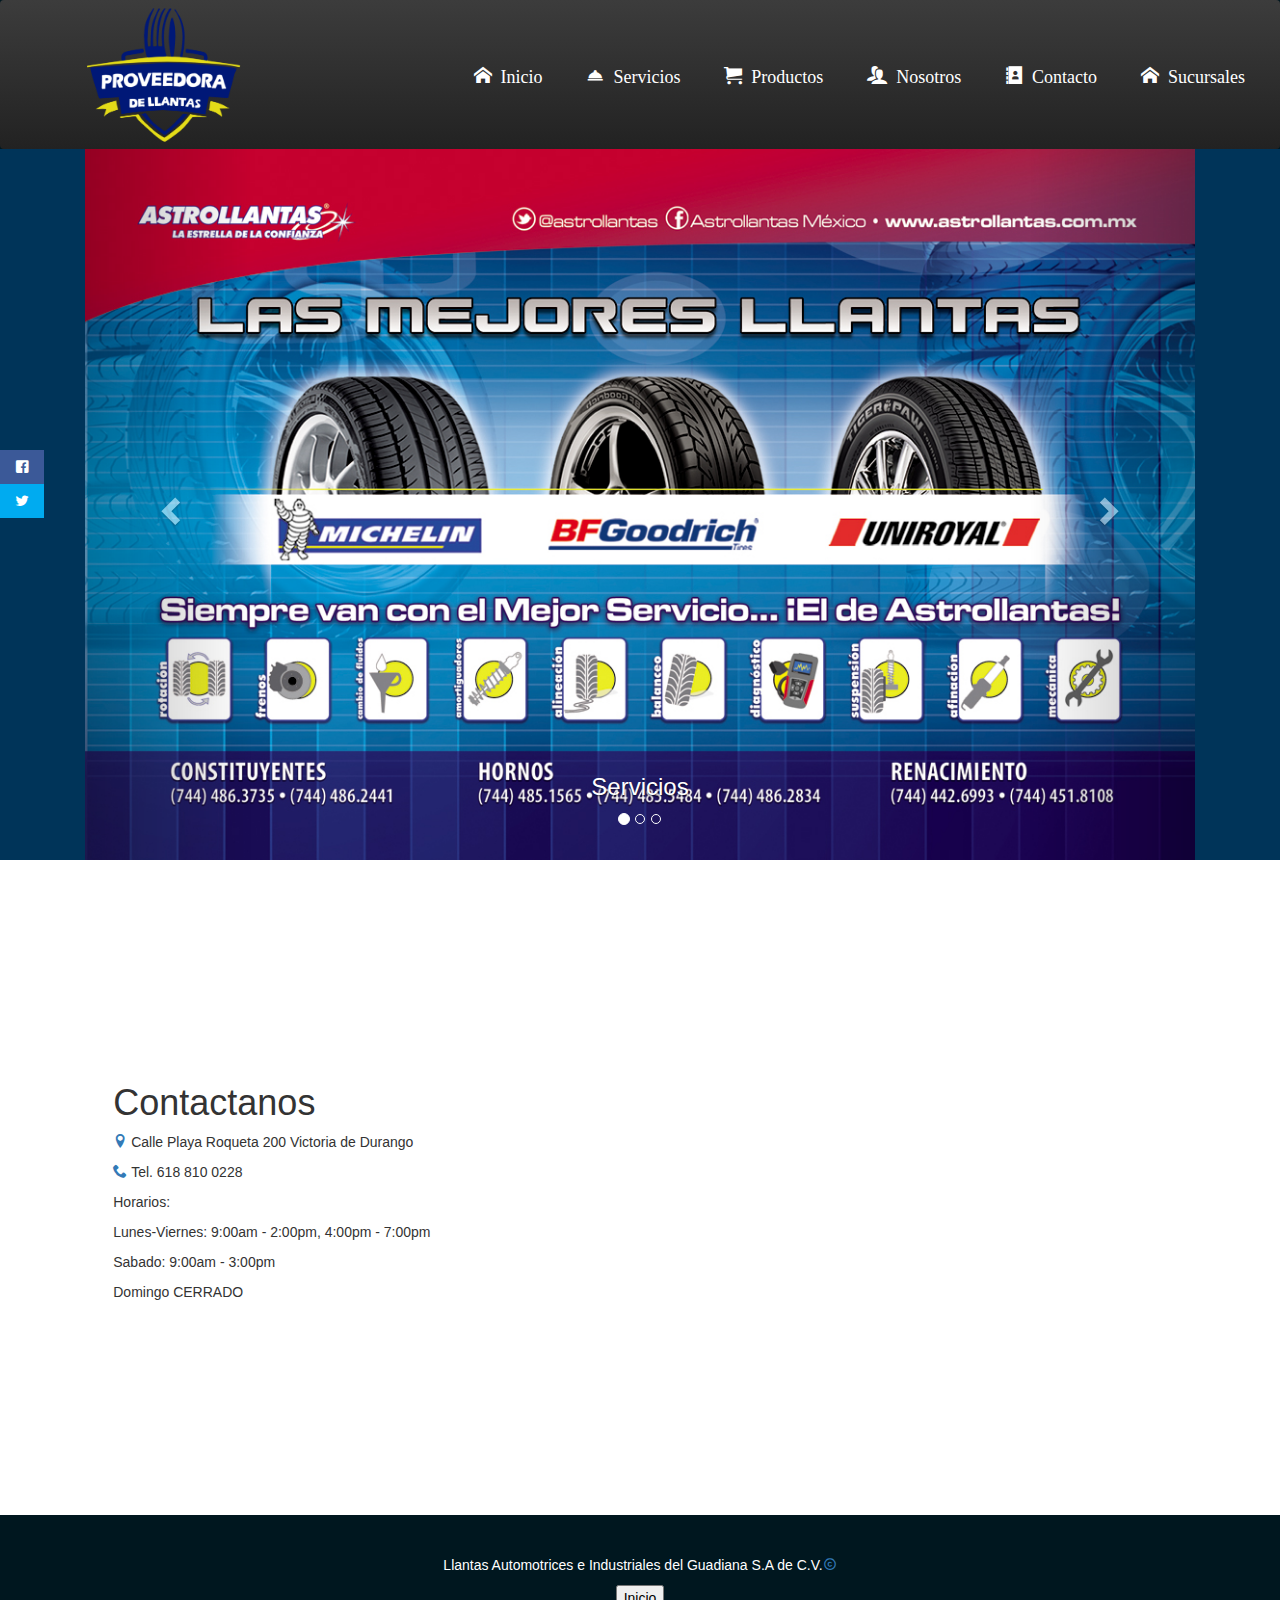
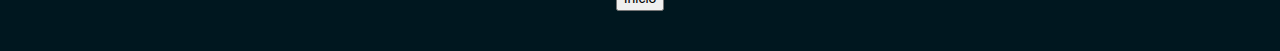
<file: index.html>
<!DOCTYPE html>
<html lang="es">
    <head>
        <meta charset = "UTF-8">
        <meta name = "viewport" content="width=device-width, user-scalable=no, initial-scale=1.0, maximum-scale=1.0, minimum=1.0">
        <link rel="stylesheet" href="flexboxgrid.min.css">
        <link rel="stylesheet" href="css/estilos.css">
        <link rel="stylesheet" href="fonts.css">
        <link rel="stylesheet" href="Bootstrap/css/bootstrap.min.css">
        <link rel="stylesheet" href="Bootstrap/css/bootstrap-theme.min.css">
        <title>Llantas Automotrices e Industriales del Guadiana S.A de C.V.</title>
        <script src="js/jquery.js"></script>
        <script src="Bootstrap/js/bootstrap.min.js"></script>
        <script src = "js/scripts.js"></script>

    </head>
    <body>
        <header>
            <div id="inicio" class="logo-menu">
                <div class="container-fluid navbar-inverse bg-primary fixed-top">
                    <div class="row middle-xs between-xs">
                        <div class="logo col-xs-12 col-sm-4 center-xs start-sm"><a href="index.html"><img src="img/logoLlantas.png" width="300px"></a></div>
                        <nav class="menu col-xs-12 col-sm-8 center-xs end-sm">
                            <a href = "#inicio" class="icon-home"> Inicio</a>
                            <a href = "servicios.html" class="icon-room_service"> Servicios</a>
                            <a href = "productos.html" class="icon-cart"> Productos</a>
                            <a href = "#" class="icon-users" data-toggle="modal" data-target="#nosotros"> Nosotros</a>
                            <a id="contacto" href = "#contactoSeccion" class="icon-address-book" > Contacto</a>
                            <a href = "sucursales.html" class="icon-home"> Sucursales</a>
                        </nav>
                    </div>       
                </div>           
            </div>

            <div class="modal fade" id="nosotros" tabindex="-1" role="dialog" aria-labelledby="ModalLabel" aria-hidden="">
                <div class="modal-dialog">
                    <div class="modal-content">
                        <div class="modal-header">
                            <button type="button" class="close" data-dismiss="modal" aria-hidden="true">&times;</button>
                            <h4 id="txt">Nosotros</h4>
                        </div>

                        <div class="modal-body">
                            <p id="txt"> Llantas Automotrices e Industriales del Guadiana S.A de S.V &copy;, es una empresa encargada de la venta y revisión de los neumáticos de los automóviles en Durango, DGO, México.
                            <br>
                            <br><b>MISIÓN</b><br>
                            La misión de nuestra empresa es la de crear una circulación vehícular más segura, debido a la correcta revisión, mantenimiento y atención a los neumáticos de los clientes que llegan a nosotros y así lograr reducir la tasa de accidentes debido al mal mantenimiento de neumáticos. <br>
                            <br><b>VISIÓN</b><br>
                            Nuestra visión como empresa es la de lograr expandirnos a lo lagro del estado de Durango, llegando así a más municipios que cuenten con nuestros servicios de cuidado de neumáticos y cuidar a más familias realizando las insepcciones necesarias.<br>
                            </p>
                            <img src="img/llantas.png">
                        </div>
                    </div>
                </div>
            </div>

            <div class="submenu">
                <div class="container">

                    <div class="col-md-12">
                        <div id="carousel-1" class="carousel slide" data-ride="carousel">
                            <!-- Indicadores -->
                            <ol class="carousel-indicators">
                                <li data-target="#carousel-1" data-slide-to="0" class="active"></li>
                                <li data-target="#carousel-1" data-slide-to="1"></li>
                                <li data-target="#carousel-1" data-slide-to="2"></li>
                            </ol>

                            <!-- Contenedor de la imágenes -->
                            <div class="carousel-inner" role="listbox">
                                <div class="item active">
                                    <img src="img/llanteras_servicios.jpg" class="img-responsive" width=1152px height=420px>
                                    <div class="carousel-caption">
                                        <h3>Servicios</h3>
                                    </div>
                                </div>

                                <div class="item">
                                    <img src="img/llanteras_servicio2.jpg" class="img-responsive" width=1152px height=420px>
                                    <div class="carousel-caption">
                                        <h3>Servicios</h3>
                                    </div>
                                </div>

                                <div class="item">
                                    <img src="img/llantas-good-year.jpg" class="img-responsive" width=1152px height=420px>
                                    <div class="carousel-caption">
                                        <h3>Llantas Good Year</h3>
                                    </div>
                                </div>
                            </div>
                            <!-- Controles -->
                            <a href="#carousel-1" class="left carousel-control" role="button" data-slide="prev">
                                <span class="glyphicon glyphicon-chevron-left" aria-hidden="true"></span>
                            </a>
                            <a href="#carousel-1" class="right carousel-control" role="button" data-slide="next">
                                <span class="glyphicon glyphicon-chevron-right" aria-hidden="true"></span>
                            </a>

                        </div>
                    </div>
                </div>
            </div>
        </header>

        <div class="main">
            <div class="social">
                <ul>
                    <li><a href="http://www.facebook.com/llantaslibertad/" class="icon-facebook"></a></li>
                    <li><a href="http://www.twitter.com" class="icon-twitter"></a></li>
                </ul>
            </div>
        </div>
        <div class="container">
            <div class="row middle-xs between-xs">
                <div class="col-xs-4">
                    <div id="contactoSeccion" class="contacto">
                        <h1>Contactanos</h1>
                        <p><a class="icon-location"></a>
                            Calle Playa Roqueta 200 Victoria de Durango</p>
                        <p><a class="icon-phone"></a> Tel. 618 810 0228</p>
                        <p>Horarios: </p>
                        <p>Lunes-Viernes: 9:00am - 2:00pm, 4:00pm - 7:00pm</p>
                        <p>Sabado: 9:00am - 3:00pm</p>
                        <p>Domingo CERRADO</p>
                    </div>
                </div>        
                <div class="ubi col-xs-12 col-sm-7">
                    <iframe src="https://www.google.com/maps/embed?pb=!1m18!1m12!1m3!1d748.6312423912806!2d-104.65122457685739!3d24.018819416275775!2m3!1f0!2f0!3f0!3m2!1i1024!2i768!4f13.1!3m3!1m2!1s0x869bb7e417b25d33%3A0x70ea6277d074b14e!2sLlantas+del+Guadiana!5e0!3m2!1ses-419!2smx!4v1509216147503" width="600" height="450" frameborder="0" style="border:0" allowfullscreen></iframe>
                </div>
            </div>
        </div>

        <footer>
            <p> Llantas Automotrices e Industriales del Guadiana S.A de C.V.<a class="icon-copyright"></a></p>
            <button id="volver">Inicio</button>
        </footer>

    </body>
</html>
</file>
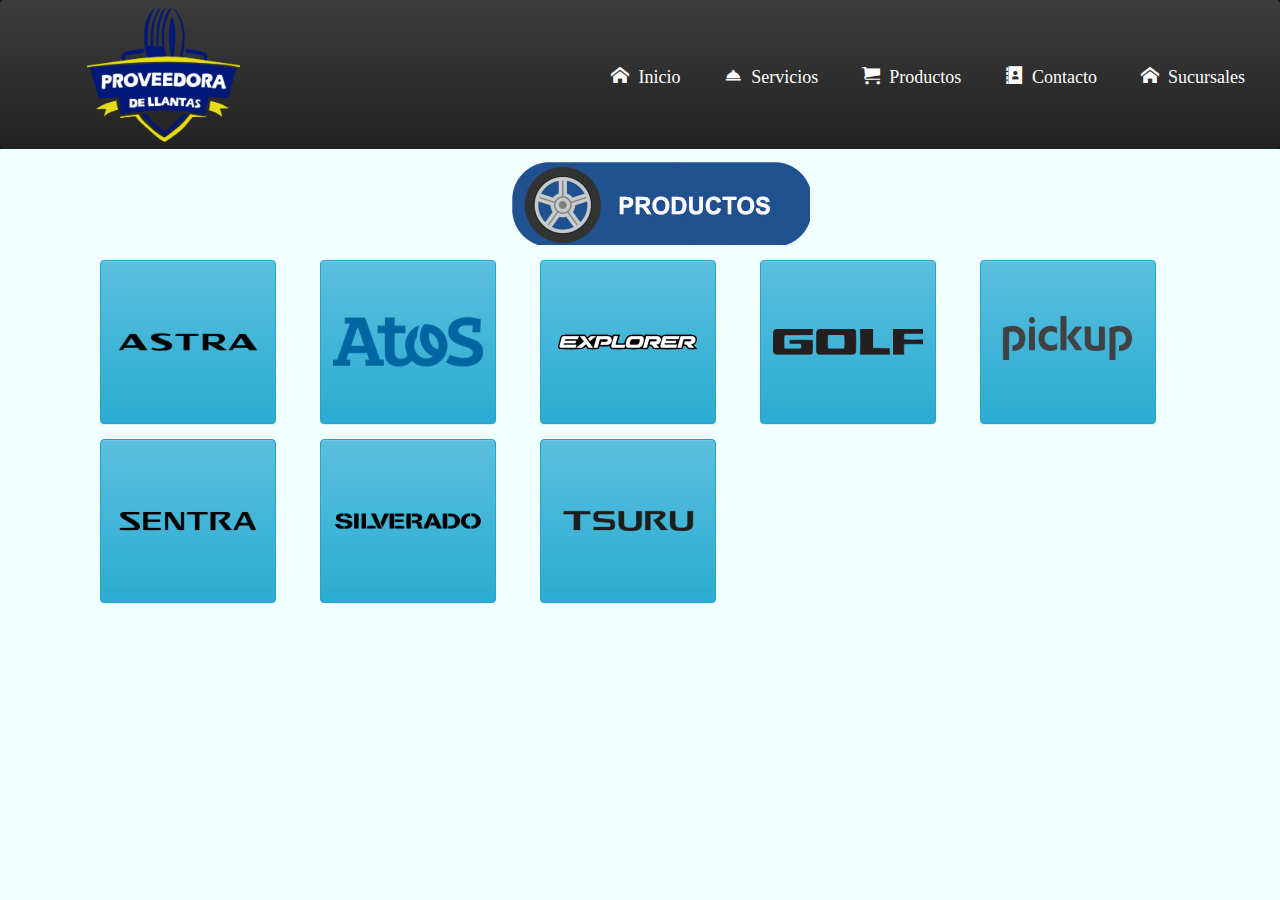
<file: productos.html>
<!DOCTYPE html>
<html lang="es">
    <head>
        <meta charset = "UTF-8">
        <meta name = "viewport" content="width=device-width, user-scalable=no, initial-scale=1.0, maximum-scale=1.0, minimum=1.0">
        <link rel="stylesheet" href="flexboxgrid.min.css">
        <link rel="stylesheet" href="css/estilos.css">
        <link rel="stylesheet" href="fonts.css">
        <link rel="stylesheet" href="Bootstrap/css/bootstrap.min.css">
        <link rel="stylesheet" href="Bootstrap/css/bootstrap-theme.min.css">
        <title>Productos</title>
        <script src="js/jquery.js"></script>
        <script src="Bootstrap/js/bootstrap.min.js"></script>
        <script src = "js/scripts.js"></script>   
    </head>
    <body id="productos">
        <header id="productos">
            <div class="logo-menu">
                <div class="container-fluid navbar-inverse bg-primary fixed-top">
                    <div class="row middle-xs between-xs">
                        <div class="logo col-xs-12 col-sm-4 center-xs start-sm"><a href="index.html"><img src="img/logoLlantas.png" width="300px"></a></div>
                        <nav class="menu col-xs-12 col-sm-8 center-xs end-sm">
                            <a href = "index.html" class="icon-home"> Inicio</a>
                            <a href = "servicios.html" class="icon-room_service"> Servicios</a>
                            <a href = "productos.html" class="icon-cart"> Productos</a>
                            <a href = "index.html #contactoSeccion" class="icon-address-book"> Contacto</a>
                            <a href = "sucursales.html" class="icon-home"> Sucursales</a>
                        </nav>
                    </div>       
                </div>           
            </div>

            <img src="img/Productos.png" id="logoProd">
        <div id="productos" class="container">
            <div class="elemento prod1">
                <button id="astraE" class="btn btn-info" data-toggle="modal" data-target="#astra"><img src="img/logo-astra.png" width=150px></button>
                <button id="atosE" class="btn btn-info" data-toggle="modal" data-target="#atos"><img src="img/logo-atos.png" width=150px></button>
                <button id="explorerE" class="btn btn-info" data-toggle="modal" data-target="#explorer"><img src="img/logo-explorer.png" width=150px></button>
                <button id="golfE" class="btn btn-info" data-toggle="modal" data-target="#golf"><img src="img/logo-golf.png" width=150px height=150px></button>
                <button id="pickupE" class="btn btn-info" data-toggle="modal" data-target="#pickup"><img src="img/logo-pickup.png" width=150px></button>
                <button id="sentraE" class="btn btn-info" data-toggle="modal" data-target="#sentra"><img src="img/logo-sentra.png" width=150px></button>
                <button id="silveradoE" class="btn btn-info" data-toggle="modal" data-target="#silverado"><img src="img/logo-silverado.png" width=150px></button>
                <button id="tsuruE" class="btn btn-info" data-toggle="modal" data-target="#tsuru"><img src="img/logo-tsuru.png" width=150px></button>
            </div>
            
            <div class="modal fade" id="astra" tabindex="-1" role="dialog" aria-labelledby="ModalLabel" aria-hidden="">
                <div class="modal-dialog">
                    <div class="modal-content">
                        <div class="modal-header">
                            <button type="button" class="close" data-dismiss="modal" aria-hidden="true">&times;</button>
                            <h4 class="modal-header">Llantas Astra</h4>

                            <div class="modal-body">
                                <img src="img/llantas/astra_tornelreal_700.jpg" width=250px height=250px>
                            </div>
                        </div>
                    </div>
                </div>
            </div>
            
            <div class="modal fade" id="atos" tabindex="-1" role="dialog" aria-labelledby="ModalLabel" aria-hidden="">
                <div class="modal-dialog">
                    <div class="modal-content">
                        <div class="modal-header">
                            <button type="button" class="close" data-dismiss="modal" aria-hidden="true">&times;</button>
                            <h4 class="modal-header">Llantas Atos</h4>

                            <div class="modal-body">
                                <img src="img/llantas/atos_nexencp661_490.jpg" width=250px height=250px>
                            </div>
                        </div>
                    </div>
                </div>
            </div>
            
            <div class="modal fade" id="explorer" tabindex="-1" role="dialog" aria-labelledby="ModalLabel" aria-hidden="">
                <div class="modal-dialog">
                    <div class="modal-content">
                        <div class="modal-header">
                            <button type="button" class="close" data-dismiss="modal" aria-hidden="true">&times;</button>
                            <h4 class="modal-header">Llantas Explorer</h4>

                            <div class="modal-body">
                                <img src="img/llantas/explorer_tornelclassic_1100.jpg" width=250px height=250px>
                            </div>
                        </div>
                    </div>
                </div>
            </div>
            
            <div class="modal fade" id="golf" tabindex="-1" role="dialog" aria-labelledby="ModalLabel" aria-hidden="">
                <div class="modal-dialog">
                    <div class="modal-content">
                        <div class="modal-header">
                            <button type="button" class="close" data-dismiss="modal" aria-hidden="true">&times;</button>
                            <h4 class="modal-header">Llantas Golf</h4>

                            <div class="modal-body">
                                <img src="img/llantas/golf_tornelreal_690.jpg" width=250px height=250px>
                            </div>
                        </div>
                    </div>
                </div>
            </div>
            
            <div class="modal fade" id="pickup" tabindex="-1" role="dialog" aria-labelledby="ModalLabel" aria-hidden="">
                <div class="modal-dialog">
                    <div class="modal-content">
                        <div class="modal-header">
                            <button type="button" class="close" data-dismiss="modal" aria-hidden="true">&times;</button>
                            <h4 class="modal-header">Llantas PickUp</h4>

                            <div class="modal-body">
                                <img src="img/llantas/pickup_tornelat09_1650.jpg" width=250px height=250px>
                            </div>
                        </div>
                    </div>
                </div>
            </div>
            
            <div class="modal fade" id="sentra" tabindex="-1" role="dialog" aria-labelledby="ModalLabel" aria-hidden="">
                <div class="modal-dialog">
                    <div class="modal-content">
                        <div class="modal-header">
                            <button type="button" class="close" data-dismiss="modal" aria-hidden="true">&times;</button>
                            <h4 class="modal-header">Llantas Sentra</h4>

                            <div class="modal-body">
                                <img src="img/llantas/sentra_sigmashadow_750.jpg" width=250px height=250px>
                            </div>
                        </div>
                    </div>
                </div>
            </div>
            
            <div class="modal fade" id="silverado" tabindex="-1" role="dialog" aria-labelledby="ModalLabel" aria-hidden="">
                <div class="modal-dialog">
                    <div class="modal-content">
                        <div class="modal-header">
                            <button type="button" class="close" data-dismiss="modal" aria-hidden="true">&times;</button>
                            <h4 class="modal-header">Llantas Silverado</h4>

                            <div class="modal-body">
                                <img src="img/llantas/silverado_hiflyvigorousat601_1790.jpg" width=250px height=250px>
                            </div>
                        </div>
                    </div>
                </div>
            </div>
            
            <div class="modal fade" id="tsuru" tabindex="-1" role="dialog" aria-labelledby="ModalLabel" aria-hidden="">
                <div class="modal-dialog">
                    <div class="modal-content">
                        <div class="modal-header">
                            <button type="button" class="close" data-dismiss="modal" aria-hidden="true">&times;</button>
                            <h4 class="modal-header">Llantas Tsuru</h4>

                            <div class="modal-body">
                                <img src="img/llantas/tsuru_matrix_490.jpg" width=250px height=250px>
                                <img src="img/llantas/tsuru_savaperfecta_goodyear_490.jpg" width=250px height=250px>
                                <img src="img/llantas/tsuro_sigmashadow_490.jpg" width=250px height=250px>
                            </div>
                        </div>
                    </div>
                </div>
            </div>
        </div>
    </body>
</file>
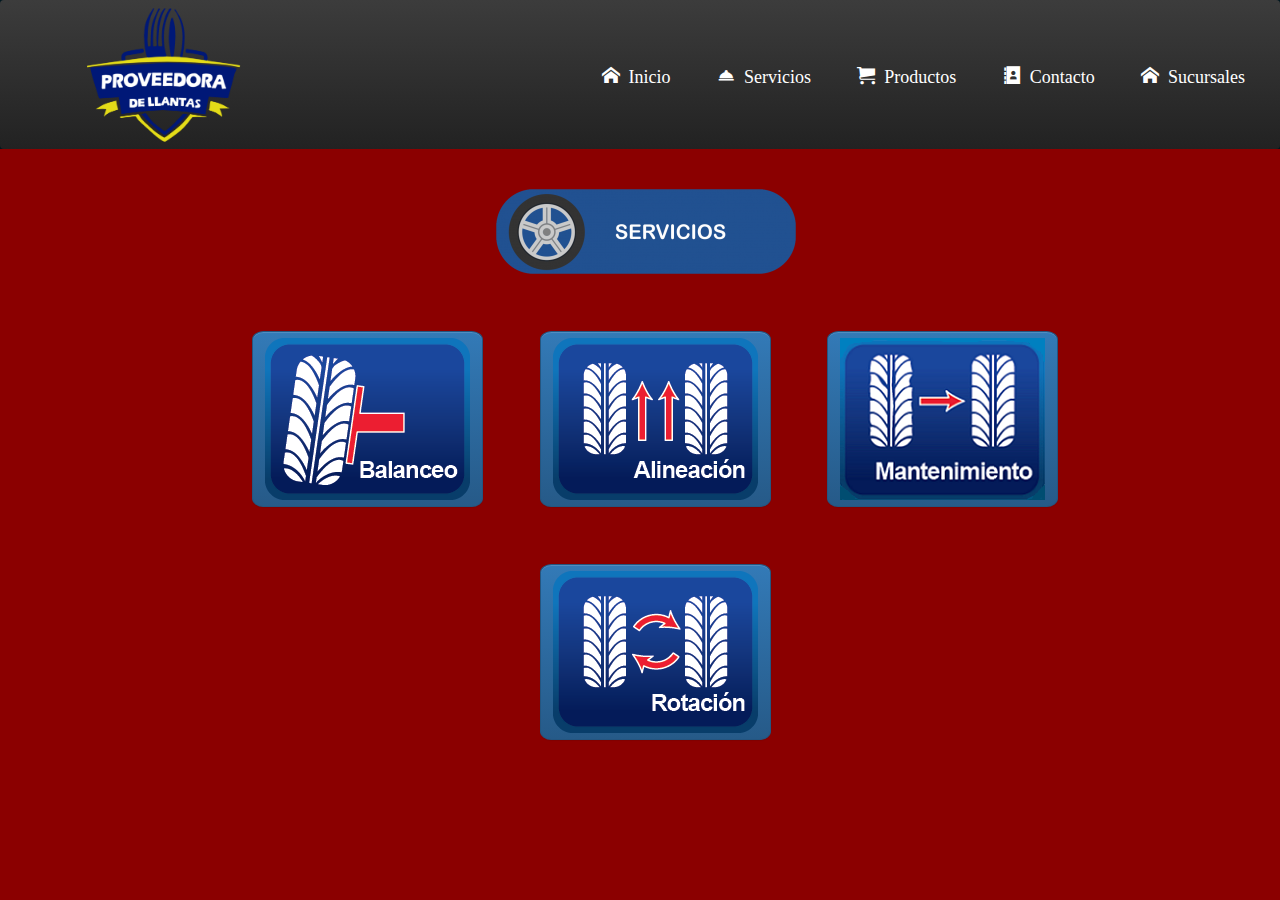
<file: servicios.html>
<!DOCTYPE html>
<html lang="es">
    <head>
        <meta charset = "UTF-8">
        <meta name = "viewport" content="width=device-width, user-scalable=no, initial-scale=1.0, maximum-scale=1.0, minimum=1.0">
        <link rel="stylesheet" href="flexboxgrid.min.css">
        <link rel="stylesheet" href="css/estilos.css">
        <link rel="stylesheet" href="fonts.css">
        <link rel="stylesheet" href="Bootstrap/css/bootstrap.min.css">
        <link rel="stylesheet" href="Bootstrap/css/bootstrap-theme.min.css">
        <title>Servicios</title>
        <script src="js/jquery.js"></script>
        <script src="Bootstrap/js/bootstrap.min.js"></script>
        <script src = "js/scripts.js"></script>   
    </head>

    <header id="servicios">
        <div class="logo-menu">
            <div class="container-fluid navbar-inverse bg-primary fixed-top">
                <div class="row middle-xs between-xs">
                    <div class="logo col-xs-12 col-sm-4 center-xs start-sm"><a href="index.html"><img src="img/logoLlantas.png" width="300px"></a></div>
                    <nav class="menu col-xs-12 col-sm-8 center-xs end-sm">
                        <a href = "index.html" class="icon-home"> Inicio</a>
                        <a href = "servicios.html" class="icon-room_service"> Servicios</a>
                        <a href = "productos.html" class="icon-cart"> Productos</a>
                        <a href = "index.html #contactoSeccion" class="icon-address-book"> Contacto</a>
                        <a href = "sucursales.html" class="icon-home"> Sucursales</a>
                    </nav>            
                </div>       
            </div>           
        </div>
    </header>

    <body id=Bserv>
        <img src="img/servicios.png" id=logoser>
        <div id="servicios" class="container">
            <div class="botones">
                <button id="Ba" type="button" class="btn btn-primary" data-toggle="modal" data-target="#balanceo" > <img src="img/Balanceo.png"></button>
                <div class="modal fade" id="balanceo" tabindex="-1" role="dialog" aria-labelledby="ModalLabel" aria-hidden="">
                    <div class="modal-dialog">
                        <div class="modal-content">
                            <div class="modal-header">
                                <button type="button" class="close" data-dismiss="modal" aria-hidden="true">&times;</button>
                                <h4 id="balan">BALANCEO</h4>
                            </div>

                            <div class="serv">
                                <p id="balan">Si nota que su volante vibra o su auto tiene ruidos en determinadas velocidades, se necesita verificar el balance de las ruedas de su vehículo.</p>
                                <img src="img/bal1.jpg" id="info">
                                <h1> COSTO: $50 por llanta </h1>
                            </div>
                        </div>
                    </div>
                </div>

                <button id="Ali" type="button" class="btn btn-primary" data-toggle="modal" data-target="#alineacion"> <img src="img/alineacion.png"></button>
                <div class="modal fade" id="alineacion" tabindex="-1" role="dialog" aria-labelledby="ModalLabel" aria-hidden="">
                    <div class="modal-dialog">
                        <div class="modal-content">
                            <div class="modal-header">
                                <button type="button" class="close" data-dismiss="modal" aria-hidden="true">&times;</button>
                                <h4 id="txt">ALINEACIÓN</h4>
                            </div>

                            <div class="serv">
                                <p id="alin">Si nota que su auto se va hacia la derecha o la izquierda cuando suelta el voltante por unos segundos, necesita verificar la alineación de su vehículo.</p>
                                <img src="img/ali1.jpg" id="info">
                                <h1>COSTO: $150</h1>
                            </div>
                        </div>
                    </div>
                </div>

                <button id="Ma" type="button" class="btn btn-primary" data-toggle="modal" data-target="#mantenimiento"> <img src="img/Mantenimiento1.png"></button>
                <div class="modal fade" id="mantenimiento" tabindex="-1" role="dialog" aria-labelledby="ModalLabel" aria-hidden="">
                    <div class="modal-dialog">
                        <div class="modal-content">
                            <div class="modal-header">
                                <button type="button" class="close" data-dismiss="modal" aria-hidden="true">&times;</button>
                                <h4 id="txt">MANTENIMIENTO</h4>
                            </div>

                            <div class="serv">
                                <p id="ejemplo">Cada cierto tiempo, su auto debe de tener un mantenimiento o revisión para así poder descubrir los inconvenientes que éste podría tener previniendo así gastos futuros o posibles accidentes.</p>
                                <img src="img/llanteras_auto.jpg" id="info">
                                <h1> COSTO: $50 </h1>
                            </div>
                        </div>
                    </div>
                </div>

                <button id="Ro" type="button" class="btn btn-primary" data-toggle="modal" data-target="#rotacion"> <img src="img/rotacion.png"></button>
                <div class="modal fade" id="rotacion" tabindex="-1" role="dialog" aria-labelledby="ModalLabel" aria-hidden="">
                    <div class="modal-dialog">
                        <div class="modal-content">
                            <div class="modal-header">
                                <button type="button" class="close" data-dismiss="modal" aria-hidden="true">&times;</button>
                                <h4 id="txt">ROTACIÓN</h4>
                            </div>

                            <div class="serv">
                                <p id="ejemplo">La rotación regular de las llantas ayuda extender su duración de las mismas y mejora su desempeño pues compensa el desgaste desigual entre ellas.</p>
                                <img src="img/rot1.jpg" id="info">
                                <h1>COSTO: $25 por llanta</h1>
                            </div>
                        </div>
                    </div>
                </div>
            </div>
        </div>
    </body>
</file>
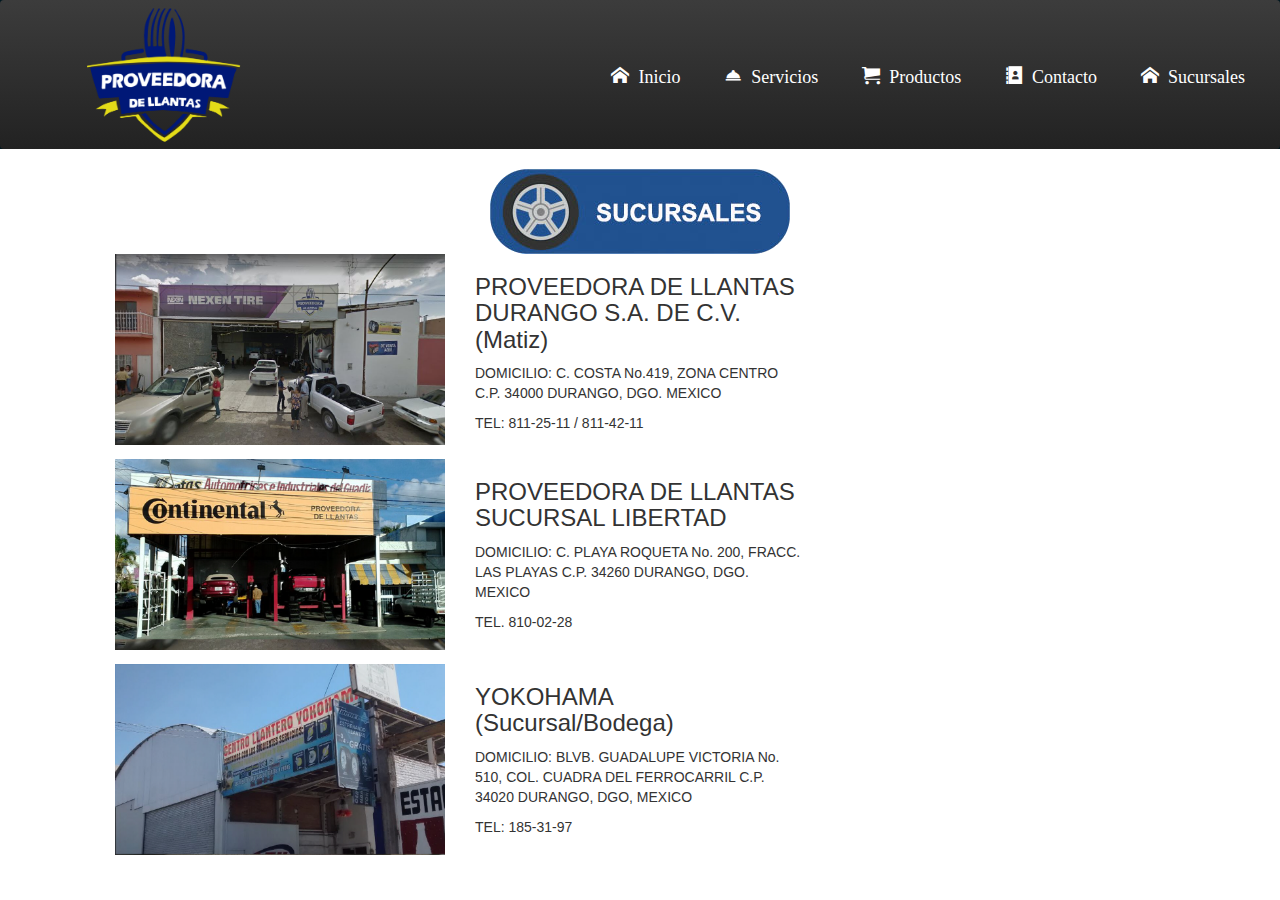
<file: sucursales.html>
<!DOCTYPE html>
<html lang="es">
    <head>
        <meta charset = "UTF-8">
        <meta name = "viewport" content="width=device-width, user-scalable=no, initial-scale=1.0, maximum-scale=1.0, minimum=1.0">
        <link rel="stylesheet" href="flexboxgrid.min.css">
        <link rel="stylesheet" href="css/estilos.css">
        <link rel="stylesheet" href="fonts.css">
        <link rel="stylesheet" href="Bootstrap/css/bootstrap.min.css">
        <link rel="stylesheet" href="Bootstrap/css/bootstrap-theme.min.css">
        <title>Sucursales</title>
        <script src="js/jquery.js"></script>
        <script src="Bootstrap/js/bootstrap.min.js"></script>
        <script src = "js/scripts.js"></script>   
    </head>
    <body>
        <body id="sucursales">
        <header id="sucursales">
            <div class="logo-menu">
                <div class="container-fluid navbar-inverse bg-primary fixed-top">
                    <div class="row middle-xs between-xs">
                        <div class="logo col-xs-12 col-sm-4 center-xs start-sm"><a href="index.html"><img src="img/logoLlantas.png" width="300px"></a></div>
                        <nav class="menu col-xs-12 col-sm-8 center-xs end-sm">
                            <a href = "index.html" class="icon-home"> Inicio</a>
                            <a href = "servicios.html" class="icon-room_service"> Servicios</a>
                            <a href = "productos.html" class="icon-cart"> Productos</a>
                            <a href = "index.html #contactoSeccion" class="icon-address-book"> Contacto</a>
                            <a href = "sucursales.html" class="icon-home"> Sucursales</a>
                        </nav>            
                    </div>       
                </div>           
            </div>                                    
        </header>
        
        <br>                                    
        <div class="container">            
            <div class="container">
                <img src="img/sucursales.png" id="logoSucu">
                <br>
            <div class="col-md-12">
                <img  src="img/matriz.JPG" class=" col-lg-4 " >
                <div class="col-lg-4">
                    <h3>PROVEEDORA DE LLANTAS DURANGO S.A. DE C.V.(Matiz)</h3>
                    <p>DOMICILIO: C. COSTA No.419, ZONA CENTRO C.P. 34000 DURANGO, DGO. MEXICO</p>
                    <p>TEL: 811-25-11 / 811-42-11</p>  
                </div>                
                <div class="col-lg-4">
                    <iframe src="https://www.google.com/maps/embed?pb=!1m18!1m12!1m3!1d608.0184165438287!2d-104.67858707818145!3d24.031307230773706!2m3!1f0!2f0!3f0!3m2!1i1024!2i768!4f13.1!3m3!1m2!1s0x869bc8391031e945%3A0x42292a9875521a28!2sProveedora+de+Llantas!5e0!3m2!1ses!2smx!4v1509514537130" width="400" height="200" frameborder="0" style="border:0" allowfullscreen></iframe>
                </div>
            </div>                                       
            <div class="col-md-12">
                <img class="col-md-4 img-rounded" src="img/libertad.jpg">
                <div class="col-md-4">
                    <h3>PROVEEDORA DE LLANTAS SUCURSAL LIBERTAD</h3>
                    <p>DOMICILIO: C. PLAYA ROQUETA No. 200, FRACC. LAS PLAYAS C.P. 34260 DURANGO, DGO. MEXICO</p>
                    <p>TEL. 810-02-28</p>  
                </div>                
                <div class="col-md-4">
                    <iframe src="https://www.google.com/maps/embed?pb=!1m18!1m12!1m3!1d748.6312423912806!2d-104.65122457685739!3d24.018819416275775!2m3!1f0!2f0!3f0!3m2!1i1024!2i768!4f13.1!3m3!1m2!1s0x869bb7e417b25d33%3A0x70ea6277d074b14e!2sLlantas+del+Guadiana!5e0!3m2!1ses-419!2smx!4v1509216147503" width="400" height="200" frameborder="0" style="border:0" allowfullscreen></iframe>
                </div>
            </div>               
            <div class="col-md-12">
                <img class="col-md-4" src="img/yoko.JPG">
                <div class="col-md-4">
                    <h3>YOKOHAMA (Sucursal/Bodega)</h3>
                    <p>DOMICILIO: BLVB. GUADALUPE VICTORIA No. 510, COL. CUADRA DEL FERROCARRIL C.P. 34020 DURANGO, DGO, MEXICO</p>
                    <p>TEL: 185-31-97</p>  
                </div>                
                <div class="col-md-4">
                    <iframe src="https://www.google.com/maps/embed?pb=!1m18!1m12!1m3!1d1606.2266729323633!2d-104.6676719!3d24.038775394710957!2m3!1f0!2f0!3f0!3m2!1i1024!2i768!4f13.1!3m3!1m2!1s0x869bc82faadb574f%3A0x2b60afdf7edacb0a!2sCentro+Llantero+Yokohama+-+Llantas+Automotrices+e+Industriales+del+Guadiana!5e0!3m2!1ses!2smx!4v1509514251360" width="400" height="200" frameborder="0" style="border:0" allowfullscreen></iframe>
                </div>
            </div>             
        </div>                
    </body>
</file>
<file: css/estilos.css>
body {
    background: #f2f2f2;
    font-family: 'Open Sans', sans-serif;
    margin: 0;
    padding: 0;
}

#volver{
    color: black;
}

header {
    color: #fff;
}

.logo-menu {
    background: #00171f;
}

.logo-menu .menu a{
    display: inline-block;
    padding: 35px 20px;
    font-size: 18px;
    color: #fff;
    text-decoration: none;
}

.logo-menu .menu a:hover{
    border-bottom: 4px solid #839192;
    padding-bottom: 31px;
}

.submenu {
    background: #003459;
}

.submenu nav a{
    padding: 16px 20px;
    display: inline-block;
}

.submenu nav a:hover {
    text-decoration: underline;
}

/*MAIN*/
.main {
    margin: 0px 0;
}

.main .thumb img {
    margin-bottom: 0px;
    margin-left: 0%;
    width: 100%;
}

.main .social {
    position: fixed;
    left: 0;
    top:50%;
    z-index: 2000;
}

.main .social ul {
    margin: 0;
    padding: 0;
    list-style:none;
    margin-right: 0%;
}

.main .social ul li a {
    display: inline-block;
    color: #fff;
    background: #000;
    padding: 10px 15px;
    text-decoration: none;
    -webkit-transition:all 500ms ease;
    -o-transition:all 500ms ease;
    transition:all 500ms ease;
}

.main .social ul li .icon-facebook{background:#3b5998;}
.main .social ul li .icon-twitter{background:#00abf0;}

.main .social ul li a:hover {
    padding: 10px 30px;
    background: #000;
}


.container .row .ubi {
    padding: 100px;
    text-align: center;
}

.container .row .col h1 {
    margin-top: 10px;
}
.container .row .col .contacto p {
    padding: 10px;
}

/*FOOTER*/
footer {
    background: #00171f;
    color: white;
    padding: 40px 0;
    text-align: center;
}

/* PRODUCTOS */
.container{
    width: 100%;

    display: flex;
    flex-wrap: wrap;
    justify-content: center;
    align-content: center;
    align-items: center;
}

.elemento #astraE, #atosE, #explorerE, #golfE, #pickupE, #sentraE, #silveradoE, #tsuruE{
    margin-top: 15px;
    margin-left: 30px;
    margin-right: 10px;
    shape-margin: 10px;
    font-size: 20px;
}

.modal-body{
    display: flex;
    flex-wrap: wrap;
    align-content: center;
    align-items: center;
    justify-content: center;
}

#txt{
    color: black;
}

.modal-header{
    color: black;
}

#logoProd{
    margin-top: 1%;
    margin-left: 40%;
    margin-right: 40%;
    shape-margin: 10px;
}

#productos{
    background-color:azure;
}

/*SERVICIOS*/
.serv{
    text-align: center;
    margin: 10%;
    margin-top: 0%;
}

.botones #Ba, #Ali, #Ro, #Ma{
    margin-top: 5%;
    margin-left: 40px;
    margin-right: 10px;
    shape-margin: 10px;
    font-size: 20px;
    border-radius: 5%;
}

#Bserv{
    background-color: darkred;
    text-align: center;
    font-family: sans;
    color: black;
    font-size: 20px;
}

#logoser{
    margin-top: 40px;
    margin-left: 140px;
    margin-right: 10%;
    shape-margin: 10px;
}

#info{
    border-radius: 30px;
}

/* SUCURSALES */
#logoSucu{
    margin-top: 0%;
    margin-left: 40%;
    margin-right: 40%;
}
</file>
<file: fonts.css>
@font-face {
  font-family: 'icomoon';
  src:  url('fonts/icomoon.eot?g7vdrs');
  src:  url('fonts/icomoon.eot?g7vdrs#iefix') format('embedded-opentype'),
    url('fonts/icomoon.ttf?g7vdrs') format('truetype'),
    url('fonts/icomoon.woff?g7vdrs') format('woff'),
    url('fonts/icomoon.svg?g7vdrs#icomoon') format('svg');
  font-weight: normal;
  font-style: normal;
}

[class^="icon-"], [class*=" icon-"] {
  /* use !important to prevent issues with browser extensions that change fonts */
  font-family: 'icomoon' !important;
  speak: none;
  font-style: normal;
  font-weight: normal;
  font-variant: normal;
  text-transform: none;
  line-height: 1;

  /* Better Font Rendering =========== */
  -webkit-font-smoothing: antialiased;
  -moz-osx-font-smoothing: grayscale;
}

.icon-copyright:before {
  content: "\e904";
}
.icon-room_service:before {
  content: "\e900";
}
.icon-twitter:before {
  content: "\e901";
}
.icon-facebook:before {
  content: "\e902";
}
.icon-home:before {
  content: "\e903";
}
.icon-cart:before {
  content: "\e93a";
}
.icon-phone:before {
  content: "\e942";
}
.icon-address-book:before {
  content: "\e944";
}
.icon-envelop:before {
  content: "\e945";
}
.icon-location:before {
  content: "\e947";
}
.icon-users:before {
  content: "\e972";
}
</file>
<file: flexboxgrid.min.css>
.container,.container-fluid{margin-right:auto;margin-left:auto}.container-fluid{padding-right:2rem;padding-left:2rem}.row{box-sizing:border-box;display:-webkit-box;display:-ms-flexbox;display:flex;-webkit-box-flex:0;-ms-flex:0 1 auto;flex:0 1 auto;-webkit-box-orient:horizontal;-webkit-box-direction:normal;-ms-flex-direction:row;flex-direction:row;-ms-flex-wrap:wrap;flex-wrap:wrap;margin-right:-.5rem;margin-left:-.5rem}.row.reverse{-webkit-box-orient:horizontal;-webkit-box-direction:reverse;-ms-flex-direction:row-reverse;flex-direction:row-reverse}.col.reverse{-webkit-box-orient:vertical;-webkit-box-direction:reverse;-ms-flex-direction:column-reverse;flex-direction:column-reverse}.col-xs,.col-xs-1,.col-xs-10,.col-xs-11,.col-xs-12,.col-xs-2,.col-xs-3,.col-xs-4,.col-xs-5,.col-xs-6,.col-xs-7,.col-xs-8,.col-xs-9,.col-xs-offset-0,.col-xs-offset-1,.col-xs-offset-10,.col-xs-offset-11,.col-xs-offset-12,.col-xs-offset-2,.col-xs-offset-3,.col-xs-offset-4,.col-xs-offset-5,.col-xs-offset-6,.col-xs-offset-7,.col-xs-offset-8,.col-xs-offset-9{box-sizing:border-box;-webkit-box-flex:0;-ms-flex:0 0 auto;flex:0 0 auto;padding-right:.5rem;padding-left:.5rem}.col-xs{-webkit-box-flex:1;-ms-flex-positive:1;flex-grow:1;-ms-flex-preferred-size:0;flex-basis:0;max-width:100%}.col-xs-1{-ms-flex-preferred-size:8.33333333%;flex-basis:8.33333333%;max-width:8.33333333%}.col-xs-2{-ms-flex-preferred-size:16.66666667%;flex-basis:16.66666667%;max-width:16.66666667%}.col-xs-3{-ms-flex-preferred-size:25%;flex-basis:25%;max-width:25%}.col-xs-4{-ms-flex-preferred-size:33.33333333%;flex-basis:33.33333333%;max-width:33.33333333%}.col-xs-5{-ms-flex-preferred-size:41.66666667%;flex-basis:41.66666667%;max-width:41.66666667%}.col-xs-6{-ms-flex-preferred-size:50%;flex-basis:50%;max-width:50%}.col-xs-7{-ms-flex-preferred-size:58.33333333%;flex-basis:58.33333333%;max-width:58.33333333%}.col-xs-8{-ms-flex-preferred-size:66.66666667%;flex-basis:66.66666667%;max-width:66.66666667%}.col-xs-9{-ms-flex-preferred-size:75%;flex-basis:75%;max-width:75%}.col-xs-10{-ms-flex-preferred-size:83.33333333%;flex-basis:83.33333333%;max-width:83.33333333%}.col-xs-11{-ms-flex-preferred-size:91.66666667%;flex-basis:91.66666667%;max-width:91.66666667%}.col-xs-12{-ms-flex-preferred-size:100%;flex-basis:100%;max-width:100%}.col-xs-offset-0{margin-left:0}.col-xs-offset-1{margin-left:8.33333333%}.col-xs-offset-2{margin-left:16.66666667%}.col-xs-offset-3{margin-left:25%}.col-xs-offset-4{margin-left:33.33333333%}.col-xs-offset-5{margin-left:41.66666667%}.col-xs-offset-6{margin-left:50%}.col-xs-offset-7{margin-left:58.33333333%}.col-xs-offset-8{margin-left:66.66666667%}.col-xs-offset-9{margin-left:75%}.col-xs-offset-10{margin-left:83.33333333%}.col-xs-offset-11{margin-left:91.66666667%}.start-xs{-webkit-box-pack:start;-ms-flex-pack:start;justify-content:flex-start;text-align:start}.center-xs{-webkit-box-pack:center;-ms-flex-pack:center;justify-content:center;text-align:center}.end-xs{-webkit-box-pack:end;-ms-flex-pack:end;justify-content:flex-end;text-align:end}.top-xs{-webkit-box-align:start;-ms-flex-align:start;align-items:flex-start}.middle-xs{-webkit-box-align:center;-ms-flex-align:center;align-items:center}.bottom-xs{-webkit-box-align:end;-ms-flex-align:end;align-items:flex-end}.around-xs{-ms-flex-pack:distribute;justify-content:space-around}.between-xs{-webkit-box-pack:justify;-ms-flex-pack:justify;justify-content:space-between}.first-xs{-webkit-box-ordinal-group:0;-ms-flex-order:-1;order:-1}.last-xs{-webkit-box-ordinal-group:2;-ms-flex-order:1;order:1}@media only screen and (min-width:48em){.container{width:49rem}.col-sm,.col-sm-1,.col-sm-10,.col-sm-11,.col-sm-12,.col-sm-2,.col-sm-3,.col-sm-4,.col-sm-5,.col-sm-6,.col-sm-7,.col-sm-8,.col-sm-9,.col-sm-offset-0,.col-sm-offset-1,.col-sm-offset-10,.col-sm-offset-11,.col-sm-offset-12,.col-sm-offset-2,.col-sm-offset-3,.col-sm-offset-4,.col-sm-offset-5,.col-sm-offset-6,.col-sm-offset-7,.col-sm-offset-8,.col-sm-offset-9{box-sizing:border-box;-webkit-box-flex:0;-ms-flex:0 0 auto;flex:0 0 auto;padding-right:.5rem;padding-left:.5rem}.col-sm{-webkit-box-flex:1;-ms-flex-positive:1;flex-grow:1;-ms-flex-preferred-size:0;flex-basis:0;max-width:100%}.col-sm-1{-ms-flex-preferred-size:8.33333333%;flex-basis:8.33333333%;max-width:8.33333333%}.col-sm-2{-ms-flex-preferred-size:16.66666667%;flex-basis:16.66666667%;max-width:16.66666667%}.col-sm-3{-ms-flex-preferred-size:25%;flex-basis:25%;max-width:25%}.col-sm-4{-ms-flex-preferred-size:33.33333333%;flex-basis:33.33333333%;max-width:33.33333333%}.col-sm-5{-ms-flex-preferred-size:41.66666667%;flex-basis:41.66666667%;max-width:41.66666667%}.col-sm-6{-ms-flex-preferred-size:50%;flex-basis:50%;max-width:50%}.col-sm-7{-ms-flex-preferred-size:58.33333333%;flex-basis:58.33333333%;max-width:58.33333333%}.col-sm-8{-ms-flex-preferred-size:66.66666667%;flex-basis:66.66666667%;max-width:66.66666667%}.col-sm-9{-ms-flex-preferred-size:75%;flex-basis:75%;max-width:75%}.col-sm-10{-ms-flex-preferred-size:83.33333333%;flex-basis:83.33333333%;max-width:83.33333333%}.col-sm-11{-ms-flex-preferred-size:91.66666667%;flex-basis:91.66666667%;max-width:91.66666667%}.col-sm-12{-ms-flex-preferred-size:100%;flex-basis:100%;max-width:100%}.col-sm-offset-0{margin-left:0}.col-sm-offset-1{margin-left:8.33333333%}.col-sm-offset-2{margin-left:16.66666667%}.col-sm-offset-3{margin-left:25%}.col-sm-offset-4{margin-left:33.33333333%}.col-sm-offset-5{margin-left:41.66666667%}.col-sm-offset-6{margin-left:50%}.col-sm-offset-7{margin-left:58.33333333%}.col-sm-offset-8{margin-left:66.66666667%}.col-sm-offset-9{margin-left:75%}.col-sm-offset-10{margin-left:83.33333333%}.col-sm-offset-11{margin-left:91.66666667%}.start-sm{-webkit-box-pack:start;-ms-flex-pack:start;justify-content:flex-start;text-align:start}.center-sm{-webkit-box-pack:center;-ms-flex-pack:center;justify-content:center;text-align:center}.end-sm{-webkit-box-pack:end;-ms-flex-pack:end;justify-content:flex-end;text-align:end}.top-sm{-webkit-box-align:start;-ms-flex-align:start;align-items:flex-start}.middle-sm{-webkit-box-align:center;-ms-flex-align:center;align-items:center}.bottom-sm{-webkit-box-align:end;-ms-flex-align:end;align-items:flex-end}.around-sm{-ms-flex-pack:distribute;justify-content:space-around}.between-sm{-webkit-box-pack:justify;-ms-flex-pack:justify;justify-content:space-between}.first-sm{-webkit-box-ordinal-group:0;-ms-flex-order:-1;order:-1}.last-sm{-webkit-box-ordinal-group:2;-ms-flex-order:1;order:1}}@media only screen and (min-width:64em){.container{width:65rem}.col-md,.col-md-1,.col-md-10,.col-md-11,.col-md-12,.col-md-2,.col-md-3,.col-md-4,.col-md-5,.col-md-6,.col-md-7,.col-md-8,.col-md-9,.col-md-offset-0,.col-md-offset-1,.col-md-offset-10,.col-md-offset-11,.col-md-offset-12,.col-md-offset-2,.col-md-offset-3,.col-md-offset-4,.col-md-offset-5,.col-md-offset-6,.col-md-offset-7,.col-md-offset-8,.col-md-offset-9{box-sizing:border-box;-webkit-box-flex:0;-ms-flex:0 0 auto;flex:0 0 auto;padding-right:.5rem;padding-left:.5rem}.col-md{-webkit-box-flex:1;-ms-flex-positive:1;flex-grow:1;-ms-flex-preferred-size:0;flex-basis:0;max-width:100%}.col-md-1{-ms-flex-preferred-size:8.33333333%;flex-basis:8.33333333%;max-width:8.33333333%}.col-md-2{-ms-flex-preferred-size:16.66666667%;flex-basis:16.66666667%;max-width:16.66666667%}.col-md-3{-ms-flex-preferred-size:25%;flex-basis:25%;max-width:25%}.col-md-4{-ms-flex-preferred-size:33.33333333%;flex-basis:33.33333333%;max-width:33.33333333%}.col-md-5{-ms-flex-preferred-size:41.66666667%;flex-basis:41.66666667%;max-width:41.66666667%}.col-md-6{-ms-flex-preferred-size:50%;flex-basis:50%;max-width:50%}.col-md-7{-ms-flex-preferred-size:58.33333333%;flex-basis:58.33333333%;max-width:58.33333333%}.col-md-8{-ms-flex-preferred-size:66.66666667%;flex-basis:66.66666667%;max-width:66.66666667%}.col-md-9{-ms-flex-preferred-size:75%;flex-basis:75%;max-width:75%}.col-md-10{-ms-flex-preferred-size:83.33333333%;flex-basis:83.33333333%;max-width:83.33333333%}.col-md-11{-ms-flex-preferred-size:91.66666667%;flex-basis:91.66666667%;max-width:91.66666667%}.col-md-12{-ms-flex-preferred-size:100%;flex-basis:100%;max-width:100%}.col-md-offset-0{margin-left:0}.col-md-offset-1{margin-left:8.33333333%}.col-md-offset-2{margin-left:16.66666667%}.col-md-offset-3{margin-left:25%}.col-md-offset-4{margin-left:33.33333333%}.col-md-offset-5{margin-left:41.66666667%}.col-md-offset-6{margin-left:50%}.col-md-offset-7{margin-left:58.33333333%}.col-md-offset-8{margin-left:66.66666667%}.col-md-offset-9{margin-left:75%}.col-md-offset-10{margin-left:83.33333333%}.col-md-offset-11{margin-left:91.66666667%}.start-md{-webkit-box-pack:start;-ms-flex-pack:start;justify-content:flex-start;text-align:start}.center-md{-webkit-box-pack:center;-ms-flex-pack:center;justify-content:center;text-align:center}.end-md{-webkit-box-pack:end;-ms-flex-pack:end;justify-content:flex-end;text-align:end}.top-md{-webkit-box-align:start;-ms-flex-align:start;align-items:flex-start}.middle-md{-webkit-box-align:center;-ms-flex-align:center;align-items:center}.bottom-md{-webkit-box-align:end;-ms-flex-align:end;align-items:flex-end}.around-md{-ms-flex-pack:distribute;justify-content:space-around}.between-md{-webkit-box-pack:justify;-ms-flex-pack:justify;justify-content:space-between}.first-md{-webkit-box-ordinal-group:0;-ms-flex-order:-1;order:-1}.last-md{-webkit-box-ordinal-group:2;-ms-flex-order:1;order:1}}@media only screen and (min-width:75em){.container{width:76rem}.col-lg,.col-lg-1,.col-lg-10,.col-lg-11,.col-lg-12,.col-lg-2,.col-lg-3,.col-lg-4,.col-lg-5,.col-lg-6,.col-lg-7,.col-lg-8,.col-lg-9,.col-lg-offset-0,.col-lg-offset-1,.col-lg-offset-10,.col-lg-offset-11,.col-lg-offset-12,.col-lg-offset-2,.col-lg-offset-3,.col-lg-offset-4,.col-lg-offset-5,.col-lg-offset-6,.col-lg-offset-7,.col-lg-offset-8,.col-lg-offset-9{box-sizing:border-box;-webkit-box-flex:0;-ms-flex:0 0 auto;flex:0 0 auto;padding-right:.5rem;padding-left:.5rem}.col-lg{-webkit-box-flex:1;-ms-flex-positive:1;flex-grow:1;-ms-flex-preferred-size:0;flex-basis:0;max-width:100%}.col-lg-1{-ms-flex-preferred-size:8.33333333%;flex-basis:8.33333333%;max-width:8.33333333%}.col-lg-2{-ms-flex-preferred-size:16.66666667%;flex-basis:16.66666667%;max-width:16.66666667%}.col-lg-3{-ms-flex-preferred-size:25%;flex-basis:25%;max-width:25%}.col-lg-4{-ms-flex-preferred-size:33.33333333%;flex-basis:33.33333333%;max-width:33.33333333%}.col-lg-5{-ms-flex-preferred-size:41.66666667%;flex-basis:41.66666667%;max-width:41.66666667%}.col-lg-6{-ms-flex-preferred-size:50%;flex-basis:50%;max-width:50%}.col-lg-7{-ms-flex-preferred-size:58.33333333%;flex-basis:58.33333333%;max-width:58.33333333%}.col-lg-8{-ms-flex-preferred-size:66.66666667%;flex-basis:66.66666667%;max-width:66.66666667%}.col-lg-9{-ms-flex-preferred-size:75%;flex-basis:75%;max-width:75%}.col-lg-10{-ms-flex-preferred-size:83.33333333%;flex-basis:83.33333333%;max-width:83.33333333%}.col-lg-11{-ms-flex-preferred-size:91.66666667%;flex-basis:91.66666667%;max-width:91.66666667%}.col-lg-12{-ms-flex-preferred-size:100%;flex-basis:100%;max-width:100%}.col-lg-offset-0{margin-left:0}.col-lg-offset-1{margin-left:8.33333333%}.col-lg-offset-2{margin-left:16.66666667%}.col-lg-offset-3{margin-left:25%}.col-lg-offset-4{margin-left:33.33333333%}.col-lg-offset-5{margin-left:41.66666667%}.col-lg-offset-6{margin-left:50%}.col-lg-offset-7{margin-left:58.33333333%}.col-lg-offset-8{margin-left:66.66666667%}.col-lg-offset-9{margin-left:75%}.col-lg-offset-10{margin-left:83.33333333%}.col-lg-offset-11{margin-left:91.66666667%}.start-lg{-webkit-box-pack:start;-ms-flex-pack:start;justify-content:flex-start;text-align:start}.center-lg{-webkit-box-pack:center;-ms-flex-pack:center;justify-content:center;text-align:center}.end-lg{-webkit-box-pack:end;-ms-flex-pack:end;justify-content:flex-end;text-align:end}.top-lg{-webkit-box-align:start;-ms-flex-align:start;align-items:flex-start}.middle-lg{-webkit-box-align:center;-ms-flex-align:center;align-items:center}.bottom-lg{-webkit-box-align:end;-ms-flex-align:end;align-items:flex-end}.around-lg{-ms-flex-pack:distribute;justify-content:space-around}.between-lg{-webkit-box-pack:justify;-ms-flex-pack:justify;justify-content:space-between}.first-lg{-webkit-box-ordinal-group:0;-ms-flex-order:-1;order:-1}.last-lg{-webkit-box-ordinal-group:2;-ms-flex-order:1;order:1}}
</file>
